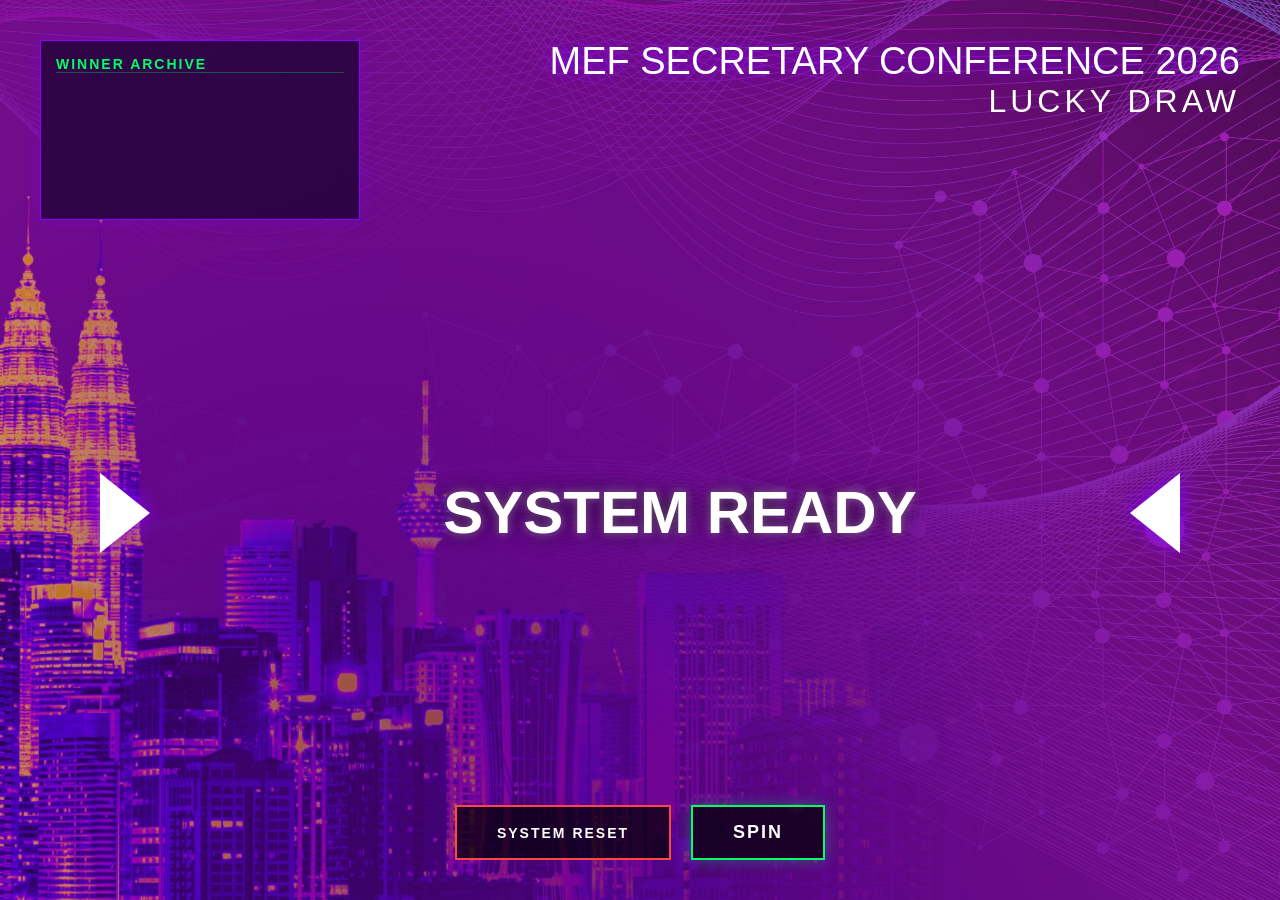
<file: index.html>
<!DOCTYPE html>
<html lang="en">
<head>
<meta charset="UTF-8">
<meta name="viewport" content="width=device-width, initial-scale=1.0">
<title>Futuristic Lucky Draw</title>
<style>
*{box-sizing:border-box;margin:0;padding:0}

body {
    background-image: url("background.jpeg");
    background-size: cover;
    background-position: center;
    background-attachment: fixed;
    display: flex;
    align-items: center;
    justify-content: center;
    width: 100vw;
    height: 100vh;
    overflow: hidden;
    font-family: 'Arial Black', sans-serif;
}

#machine {
    width: 100%;
    height: 100%;
    position: relative;
    display: flex;
    flex-direction: column;
    align-items: center;
    justify-content: space-between;
    padding: 40px;
    background: rgba(0, 0, 0, 0.1);
}

#sparkle-canvas { position: absolute; inset: 0; z-index: 30; pointer-events: none; }

/* TOP BAR */
#top-bar {
    width: 100%;
    display: flex;
    justify-content: space-between;
    align-items: flex-start;
    z-index: 10;
}

#winner-log {
    width: 320px;
    height: 180px;
    background: rgba(20, 0, 40, 0.7);
    backdrop-filter: blur(10px);
    border: 1px solid #8800ff;
    padding: 15px;
    overflow-y: auto;
    color: #fff;
    box-shadow: 0 0 15px rgba(136, 0, 255, 0.3);
}
#winner-log h3 { 
    font-size: 14px; 
    color: #00ff66; 
    margin-bottom: 10px; 
    text-transform: uppercase;
    letter-spacing: 2px;
    border-bottom: 1px solid rgba(0, 255, 102, 0.3);
}
.log-entry { 
    font-size: 13px; 
    margin-top: 5px;
    padding: 4px 8px;
    background: rgba(255, 255, 255, 0.05);
    border-left: 2px solid #00ff66; 
}

/* HEADER */
#header-area { text-align: right; }
#event-title-text { 
    font-size: 38px; 
    color: #FFFFFF; 
    text-transform: uppercase;
    text-shadow: 0 0 15px rgba(136, 0, 255, 1);
}
#lucky-draw-sub { font-size: 32px; color: #fff; display: block; letter-spacing: 4px; }
#winner-header {
    font-size: 45px;
    color: #00ff66;
    text-transform: uppercase;
    text-shadow: 0 0 20px #00ff66;
    opacity: 0;
    transition: opacity 0.3s;
}
#winner-header.show { opacity: 1; }

/* THE REEL */
#reel-frame { width: 100%; position: relative; overflow: hidden; }
#reel-window { height: 220px; overflow: hidden; position: relative; }

.reel-item {
    height: 220px;
    width: 100vw;
    display: flex;
    align-items: center;
    justify-content: center;
    font-size: 60px; 
    font-weight: 900;
    text-transform: uppercase;
    color: #FFFFFF !important; 
    text-align: center;
    padding: 0 300px; 
    flex-shrink: 0;
    text-shadow: 0 0 20px rgba(0,0,0,0.8), 0 0 10px rgba(255,255,255,0.5);
}

/* NEW GLOW ANIMATION */
.winner-glow {
    animation: winnerPulse 1s infinite alternate;
}

@keyframes winnerPulse {
    from {
        text-shadow: 0 0 10px #fff, 0 0 20px #000000, 0 0 20px #000000, 0 0 20px #000000;
        transform: scale(1);
    }
    to {
        text-shadow: 0 0 20px #000000, 0 0 20px #000000, 0 0 20px #CBC3E3, 0 0 20px #CBC3E3;
        transform: scale(1.1);
    }
}

/* ARROWS */
#arrow-left, #arrow-right { position: absolute; top: 50%; transform: translateY(-50%); z-index: 25; }
#arrow-left { left: 5%; }
#arrow-right { right: 5%; }
.arrow-tri-right { width: 0; height: 0; border-top: 40px solid transparent; border-bottom: 40px solid transparent; border-left: 50px solid #fff; filter: drop-shadow(0 0 10px #8800ff); }
.arrow-tri-left { width: 0; height: 0; border-top: 40px solid transparent; border-bottom: 40px solid transparent; border-right: 50px solid #fff; filter: drop-shadow(0 0 10px #8800ff); }

/* BUTTONS */
#controls { display: flex; gap: 20px; z-index: 40; }
.futuristic-btn {
    background: rgba(0, 0, 0, 0.7);
    border: 2px solid;
    color: #fff;
    padding: 15px 40px;
    font-size: 18px;
    font-weight: bold;
    text-transform: uppercase;
    letter-spacing: 2px;
    cursor: pointer;
    transition: all 0.3s;
}
#spin-btn { border-color: #00ff66; box-shadow: 0 0 15px rgba(0, 255, 102, 0.3); }
#spin-btn:hover { background: #00ff66; color: #000; box-shadow: 0 0 30px #00ff66; }
#reset-btn { border-color: #ff4444; font-size: 14px; }
#reset-btn:hover { background: #ff4444; box-shadow: 0 0 20px #ff4444; }

button:disabled { opacity: 0.2; cursor: default; }
.blinking { animation: blink 0.3s infinite; }
@keyframes blink { 0%, 100% { opacity: 1; } 50% { opacity: 0.3; } }
</style>
</head>
<body>

<div id="machine">
  <canvas id="sparkle-canvas"></canvas>
  
  <div id="top-bar">
    <div id="winner-log">
        <h3>WINNER ARCHIVE</h3>
        <div id="log-content"></div>
    </div>
    <div id="header-area">
      <div id="event-title-text">MEF SECRETARY CONFERENCE 2026</div>
      <span id="lucky-draw-sub">LUCKY DRAW</span>
      <div id="winner-header">WINNER</div>
    </div>
  </div>

  <div id="reel-frame">
    <div id="reel-window"><div id="reel"></div></div>
    <div id="arrow-left"><div class="arrow-tri-right"></div></div>
    <div id="arrow-right"><div class="arrow-tri-left"></div></div>
  </div>

  <div id="controls">
    <button id="reset-btn" class="futuristic-btn">SYSTEM RESET</button>
    <button id="spin-btn" class="futuristic-btn">SPIN</button>
  </div>
</div>

<script>
const reelEl = document.getElementById('reel');
const spinBtn = document.getElementById('spin-btn');
const resetBtn = document.getElementById('reset-btn');
const winHeader = document.getElementById('winner-header');
const logContent = document.getElementById('log-content');
const arrows = [document.getElementById('arrow-left'), document.getElementById('arrow-right')];

// --- AUDIO INITIALIZATION ---
const spinSound = new Audio('Machine.mp3');

const names = ['LIM KAR YERN', 'MUHAMMAD SYAZWAN BIN MOHD NAZRI', 'ANISAH BINTI ABDULLAH', 'DIAN FHARHANA BINTI MAT HUSIN', 'INTAN AMIRAH NABILAH BINTI BAHARIN', 'KHO YEAP LIAN', 'NUR AQILAH BINTI JUZAILAN', 'SHALINI JAYAKUMAR', 'WAN KHAIRULNISA BINTI MOHD NOOR', 'HASLINA BINTI ABDUL MAJID', 'NORAINI BINTI JAAFAR', 'NURUL HAZNI BINTI JALALUDDIN', 'NURUL NADIA BINTI SHAMSUDDIN', 'ROSMAH BINTI RAHIM', 'YAT PUI HONG', 'LIEW MEI SHIAU', 'ASARIAH BT AHMAD', 'NORAIN BINTI ABDUL MANAN', 'NORHASIMAH BINTI DAUD', 'NORKHUZIAMAH BINTI AHMAD BASRI', 'RAIHANAH BT MOHD KAMAL', 'SITI SUHAILA BINTI OTHMAN', 'SUZANA BINTI SABRAN', 'NURUL NADIA BINTI MOHAMAD HAZLI', 'SALMI BINTI AHMAD @ JONO', 'SYUSILAWATI BINTI SYOFIANIS', 'YUSNIZA BINTI MOHAMED YUSOF', 'NURFIHDDAH BINTI ZOLKARNAIN', 'MOHD NIZAM BIN HARUN', 'NORFAZILAH BINTI MOHAMED YUSOF', 'NUR AINIAH BINTI CHE RASHID', 'ROHAYA BINTI YAHYA', 'SOH EE LIN', 'CHOONG HUI YAN', 'CHOW KAI XIN', 'FOO SOH YEE', 'GOH JUN YI', 'NORAFRA AZIRA BINTI ADNAN', 'SARAHFADHILAH BINTI OMAR', 'ADLEEN LAILY BINTI MUSTAPHA', 'NOORSHARINA BINTI ASMUDI', 'SITI FARIDAH BINTI ABDUL MANAP', 'YASMIN BINTI ZEKER HUSSEIN', 'ROZIAH BINTI JANI', 'ROZITA BINTI MD ARIS', 'BADJIE XAEBCOURIEYIEAN BINTI IBADALLAH', 'NOR MASITAH BINTI AWANG', 'SYAZWANI BINTI RAMLI', 'LAI HEONG WONG', 'HAZIMAH HANIS BINTI AZIZI', 'LEE FOONG KUAN', 'NURUL ANIZA BINTI ZAHARI', 'EMY FAIZURA BINTI AZNAN', 'SHARIFAH FADILAH BINTI SYED FAISAL', 'NAZATUL SHIMA BINTI MOHD RAUB', 'NORSHARIFAHANA BINTI UMAR', 'SALAMAH BINTI AZAHARI', 'ZULAIKHA NAZIHAH BINTI SHAHRUDDIN', 'SITI HAJAR BINTI ABDULLAH', 'RAWANAMMAH A/P SEEMACHALAM (SHEILA)', 'AYZA HAZWANI BINTI ARIFUDDIN', 'NOR HERDAWATI BINTI ABD SALIM', 'NUR ZAFNIE BINTI MOHD ZAKRI', 'NURATHIRAH BINTI AMINUDDIN', 'NURHAYATI BINTI MAT SARIP', 'NURUL EDAYU BINTI NOR HASHIM', 'JOCELYN DOWSE', 'JUNAINAH BINTI JAMALUDIN', 'NADIYAH BINTI ADNAN', 'NOOR MARDHIAH BINTI ABDULLAH', 'NOR HUSNA BINTI HAYON', 'NUR FARAH BINTI MOHAMAD AZLAN', 'NURARIEFAH BINTI MOHD RADZUAN', 'ZARINA BINTI MOHD NASIRAN', 'NOOR ZAHRIYAH BINTI ZAHIR ABAS', 'BALQIS BINTI BAHWI', 'NOORZAILI BT MOHAMAD', 'NOR RASHIDA BINTI MOHD ARIS', 'NORA BINTI MOHD YASIN', 'NORAFAIZAH BINTI YEOP ABDULLAH', 'NORHANA BINTI MISRO', 'SYARIFAH NOORAZLIN BT SYED RAMZAN', 'TENGKU NADIAH HANIS BINTI T ABD NAWAWI', 'WONG MUN WAH', 'MOHAMAD ABIS HO BIN MOHAMMAD KAMAL HO', 'NURUL DIAYANAH ROSLI', 'SITI KHADIJAH BINTI MUSTAFFA', 'SURIA BINTI ABDUL MALEK', 'ZAHIFA FHAZUKHA BINTI ZAINAL ABIDIN', 'NUR AMRINA BINTI ABD RAZAK', 'RAIHANAH BINTI AMAT JELAINI', 'SHALIZA BINTI MOHAMED YA', 'JURAIDA BINTI AHMAD ARIFF', 'NOR WAHIDAH BTE MEOR MOHAMAD OMAR', 'ROHANA BT MOHAMED', 'ANITA BINTI ZAINAL ABIDIN', 'NG LAY KOON', "NOR'JANA BINTI JANTAN", 'SHARIFAH AZLINDA BT SAYED YASIN', 'SUZANA BINTI A.LATIF', 'NOR ZALILA BINTI MOHAMED NOR', 'NURUL HAIREENA BINTI ISNIN', 'SITI NURUL NADIA BINTI ANUAR', 'DATO WAN KAMARUZAMAN BIN WAN AHMAD', 'NORPADIZAH BINTI PADZIL', 'NUR AZLIN BINTI ABU TALIB', 'LIANG CHI WAI', 'KRISNAINI BINTI MOHD YUSOF', 'SHAZLIN MD KASIM', 'DR SUSEELA YELUMALAI', 'LEE CHEE YIN', 'MUHAMMAD HAIQAH B MUSTAFAH', 'FAZILAH BINTI GHAZALI', 'HASNIEDA BINTI HASBULLAH', 'WAN NURUL SYAKINAH BINTI ROSLI', 'LILY FAZLEENA BT MOHAMED', 'NURUL AIN BINTI ABIDIN', 'CALLY LOO KAR LAI', 'DOROTHY A/P C PAKIAM @ PAKIANATHAN', 'HIU CHOI FOONG', 'ROXZANA CHONG LEN YIN', 'SITI NURHIDAYAH BINTI IBRAHIM', 'CATHERINE FANG HUI KIAN', 'EDEN JUIN IBIS', 'AIMAN BIN DAZUKI', 'INTAN BINTI AZMI', 'KAMARUDDIN BIN SU', 'AMYLIA NATASHA BINTI HISHAMMUDDIN', 'NOR SYAFIQAH BINTI MOHD SAID', 'NURFADZILAH BINTI AHMAD FADZIL', 'WAN HALIMA AINI BINTI WAN AZAM', 'ROZAN BINTI MOHAMED', 'TEOH GUAT THOE', 'JESSIE KONG', 'AZLINDA BINTI ATAN', 'JOEY CHONG YOKE LIAN', 'JOYCE LEE SOO MING', 'NOORAISHAH BINTI AZAHAR', 'ZOE CHEW HUI TENG', 'NURSARIYATI BINTI MOHAMED', 'TIARA WAN SYAHIDAH BINTI ABDULLAH'];

let activePool = [...names];
let spinning = false;

const spCanvas = document.getElementById('sparkle-canvas');
const spCtx = spCanvas.getContext('2d');
function resizeSp() { spCanvas.width = window.innerWidth; spCanvas.height = window.innerHeight; }
window.addEventListener('resize', resizeSp); resizeSp();
let sparkles = [];
function spawnWinSparkle(cx, cy, color) {
  for (let i = 0; i < 20; i++) {
    const a = Math.random() * Math.PI * 2;
    const spd = 4 + Math.random() * 8;
    sparkles.push({ x: cx, y: cy, vx: Math.cos(a) * spd, vy: Math.sin(a) * spd - 2, life: 1, size: Math.random() * 5 + 1, color });
  }
}
function drawSparkles() {
  spCtx.clearRect(0, 0, spCanvas.width, spCanvas.height);
  sparkles.forEach((s, i) => {
    s.x += s.vx; s.y += s.vy; s.vy += 0.15; s.life -= 0.01;
    if (s.life <= 0) { sparkles.splice(i, 1); return; }
    spCtx.globalAlpha = s.life; spCtx.fillStyle = s.color;
    spCtx.beginPath(); spCtx.arc(s.x, s.y, s.size, 0, Math.PI * 2); spCtx.fill();
  });
  requestAnimationFrame(drawSparkles);
}
drawSparkles();

function buildReel(targetName) {
  reelEl.innerHTML = '';
  const pool = activePool.length > 0 ? activePool : ["End of List"];
  const extended = [];
  while (extended.length < 70) { extended.push(pool[Math.floor(Math.random() * pool.length)]); }
  extended.forEach(n => {
    const div = document.createElement('div');
    div.className = 'reel-item';
    div.textContent = n;
    reelEl.appendChild(div);
  });
  const finalDiv = document.createElement('div');
  finalDiv.className = 'reel-item';
  finalDiv.textContent = targetName;
  reelEl.appendChild(finalDiv);
  return { totalItems: extended.length };
}

function spin() {
  if (spinning || activePool.length === 0) return;
  spinning = true;
  spinBtn.disabled = true;
  resetBtn.disabled = true;
  winHeader.classList.remove('show');
  arrows.forEach(a => a.classList.add('blinking'));

  // START SOUND
  spinSound.currentTime = 0;
  spinSound.play().catch(e => console.log("Audio play failed:", e));

  const winnerIndex = Math.floor(Math.random() * activePool.length);
  const target = activePool[winnerIndex];
  
  const { totalItems } = buildReel(target);
  const totalScroll = totalItems * 220;
  const start = performance.now();

  function anim(now) {
    // UPDATED: Set to 8000 (8 seconds)
    const t = Math.min((now - start) / 6500, 1);
    const ease = 1 - Math.pow(1 - t, 4); 
    reelEl.style.transform = `translateY(-${ease * totalScroll}px)`;
    if (t < 1) requestAnimationFrame(anim);
    else onWin(target, winnerIndex);
  }
  requestAnimationFrame(anim);
}

function onWin(name, index) {
  spinning = false;
  spinBtn.disabled = false;
  resetBtn.disabled = false;
  winHeader.classList.add('show');
  arrows.forEach(a => a.classList.remove('blinking'));

  // SOUND PAUSE REMOVED: Sound will now play till its own file end.

  reelEl.lastElementChild.classList.add('winner-glow');

  const entry = document.createElement('div');
  entry.className = 'log-entry';
  entry.textContent = name;
  logContent.prepend(entry);

  activePool.splice(index, 1);
  spawnWinSparkle(window.innerWidth/2, window.innerHeight/2, '#00ff66');
}

function resetMachine() {
    activePool = [...names];
    logContent.innerHTML = '';
    winHeader.classList.remove('show');
    reelEl.style.transform = 'translateY(0)';
    reelEl.innerHTML = '<div class="reel-item">SYSTEM READY</div>';
    
    // Reset sound only when user manually resets the whole system
    spinSound.pause();
    spinSound.currentTime = 0;
}

reelEl.innerHTML = '<div class="reel-item">SYSTEM READY</div>';
spinBtn.addEventListener('click', spin);
resetBtn.addEventListener('click', resetMachine);
</script>
</body>
</html>
</file>
